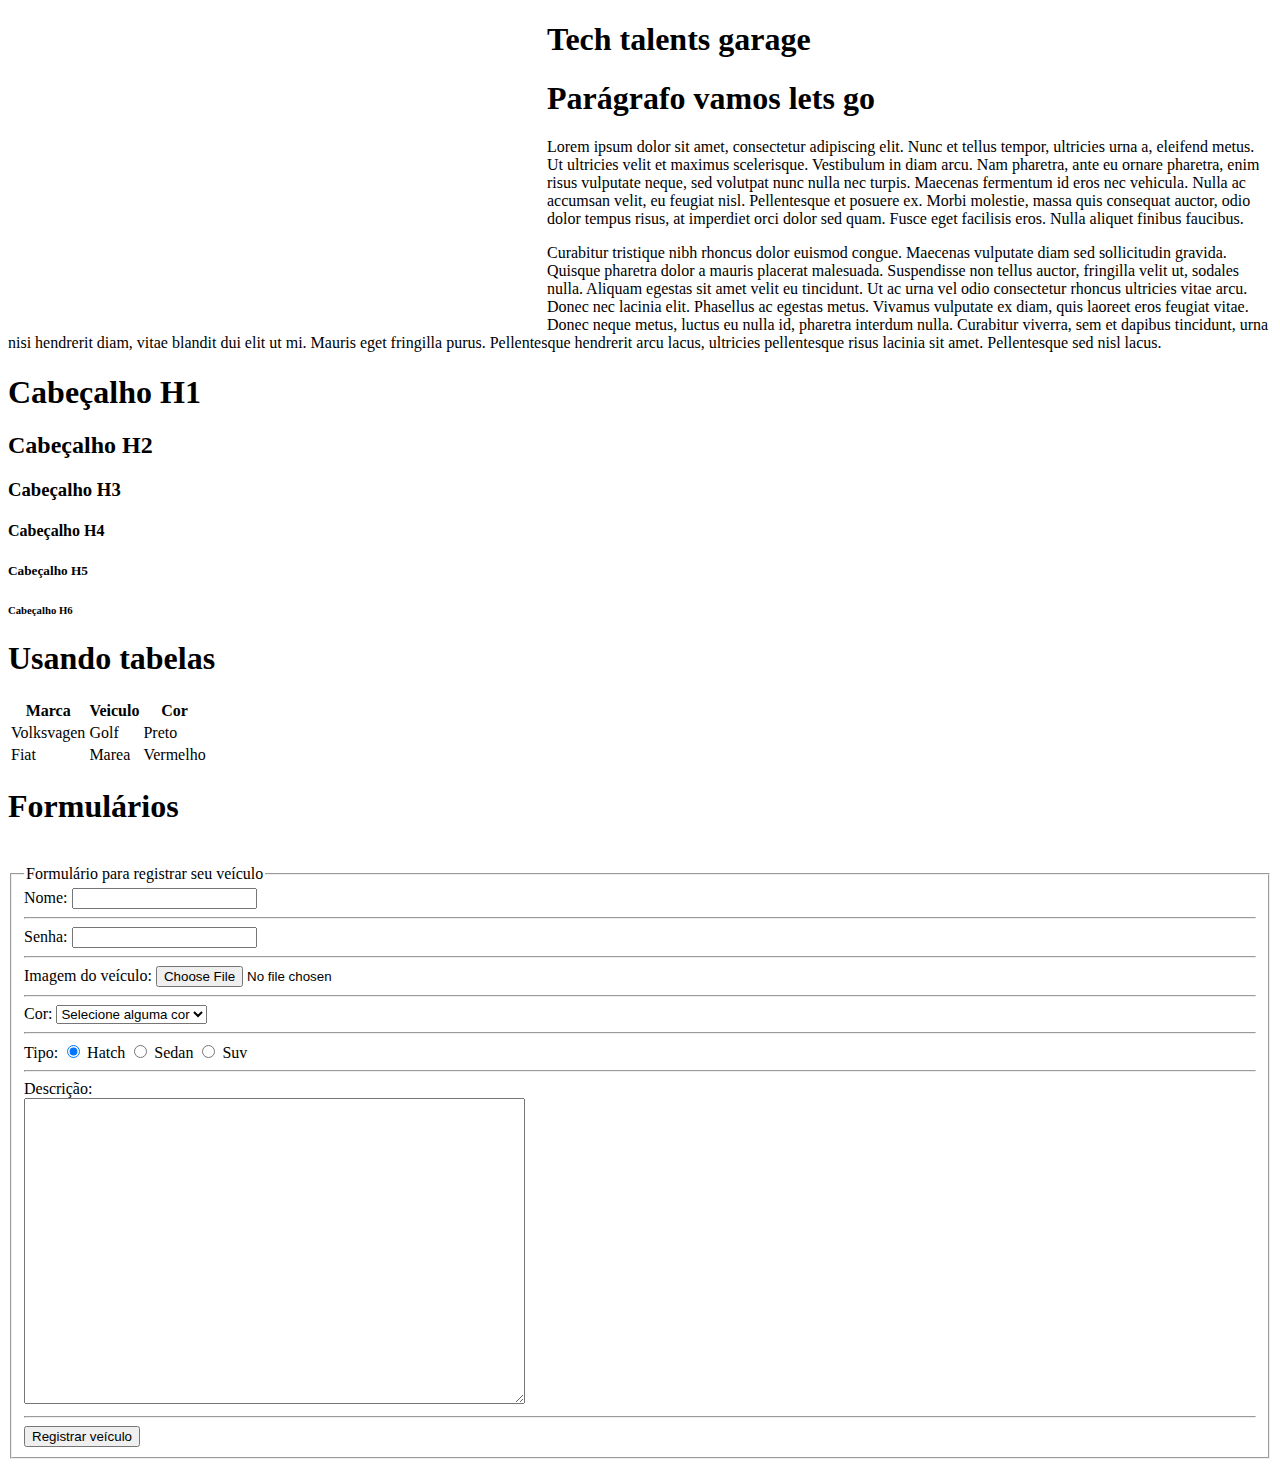
<file: public_html/index.html>
<!DOCTYPE html>
<html>
    <head>
        <title>Campinas Tech Talents</title>
    </head>
    <body>
        <div id="main-container">
            <header>
                <img src="images/sensedia-logo.png" alt="Logo da sensedia" wi@dth="100" align="left">
                <h1>Tech talents garage</h1>
            </header>

            <section>
                <h1>Parágrafo vamos lets go</h1>

                <p>
                    Lorem ipsum dolor sit amet, consectetur adipiscing elit. Nunc et tellus tempor, ultricies urna a, eleifend metus. Ut ultricies velit et maximus scelerisque. Vestibulum in diam arcu. Nam pharetra, ante eu ornare pharetra, enim risus vulputate neque, sed volutpat nunc nulla nec turpis. Maecenas fermentum id eros nec vehicula. Nulla ac accumsan velit, eu feugiat nisl. Pellentesque et posuere ex. Morbi molestie, massa quis consequat auctor, odio dolor tempus risus, at imperdiet orci dolor sed quam. Fusce eget facilisis eros. Nulla aliquet finibus faucibus.
                </p>
                <p>
                    Curabitur tristique nibh rhoncus dolor euismod congue. Maecenas vulputate diam sed sollicitudin gravida. Quisque pharetra dolor a mauris placerat malesuada. Suspendisse non tellus auctor, fringilla velit ut, sodales nulla. Aliquam egestas sit amet velit eu tincidunt. Ut ac urna vel odio consectetur rhoncus ultricies vitae arcu. Donec nec lacinia elit. Phasellus ac egestas metus. Vivamus vulputate ex diam, quis laoreet eros feugiat vitae. Donec neque metus, luctus eu nulla id, pharetra interdum nulla. Curabitur viverra, sem et dapibus tincidunt, urna nisi hendrerit diam, vitae blandit dui elit ut mi. Mauris eget fringilla purus. Pellentesque hendrerit arcu lacus, ultricies pellentesque risus lacinia sit amet. Pellentesque sed nisl lacus.
                </p>
            </section>

            <section>
                <h1>Cabeçalho H1</h1>
                <h2>Cabeçalho H2</h2>
                <h3>Cabeçalho H3</h3>
                <h4>Cabeçalho H4</h4>
                <h5>Cabeçalho H5</h5>
                <h6>Cabeçalho H6</h6>
            </section>

            <section>
                <h1>Usando tabelas</h1>

                <table>
                    <thead>
                        <th>Marca</th>
                        <th>Veiculo</th>
                        <th>Cor</th>
                    </thead>
                    <tbody>
                        <tr>
                            <td>Volksvagen</td>
                            <td>Golf</td>
                            <td>Preto</td>
                        </tr>
                        <tr>
                            <td>Fiat</td>
                            <td>Marea</td>
                            <td>Vermelho</td>
                        </tr>
                    </tbody>
                </table>
            </section>
            <section>
                <h1>Formulários</h1>
                <br>
                <form action="pagina2.html">
                    <fieldset>
                        <legend>Formulário para registrar seu veículo</legend>
                        <label>Nome: </label>
                        <input type="text" id="nome-do-veiculo" required name="name">
                        <hr>
                        <label>Senha: </label>
                        <input type="password" name="senhaEscondida">
                        <hr>
                        <label>Imagem do veículo:</label>
                        <input type="file" name="foto">
                        <hr>
                        <label>Cor:</label>
                        <select name="cor">
                            <option value="0">Selecione alguma cor</option>
                            <option value="Branco">Branco</option>
                            <option value="Preto">Preto</option>
                            <option value="Vermelho">Vermelho</option>
                        </select>
                        <hr>
                        <label>Tipo:</label>
                        <input type="radio" name="tipo" value="Hatch" checked> Hatch
                        <input type="radio" name="tipo" value="Sedan"> Sedan
                        <input type="radio" name="tipo" value="Suv"> Suv

                        <hr>

                        <label>Descrição:</label><br>
                        <textarea name="descricao" rows="20" cols="60"></textarea>

                        <hr>

                        <input type="submit" value="Registrar veículo">
                    </fieldset>
                </form>
            </section>
        </div>
    </body>
</html>
</file>
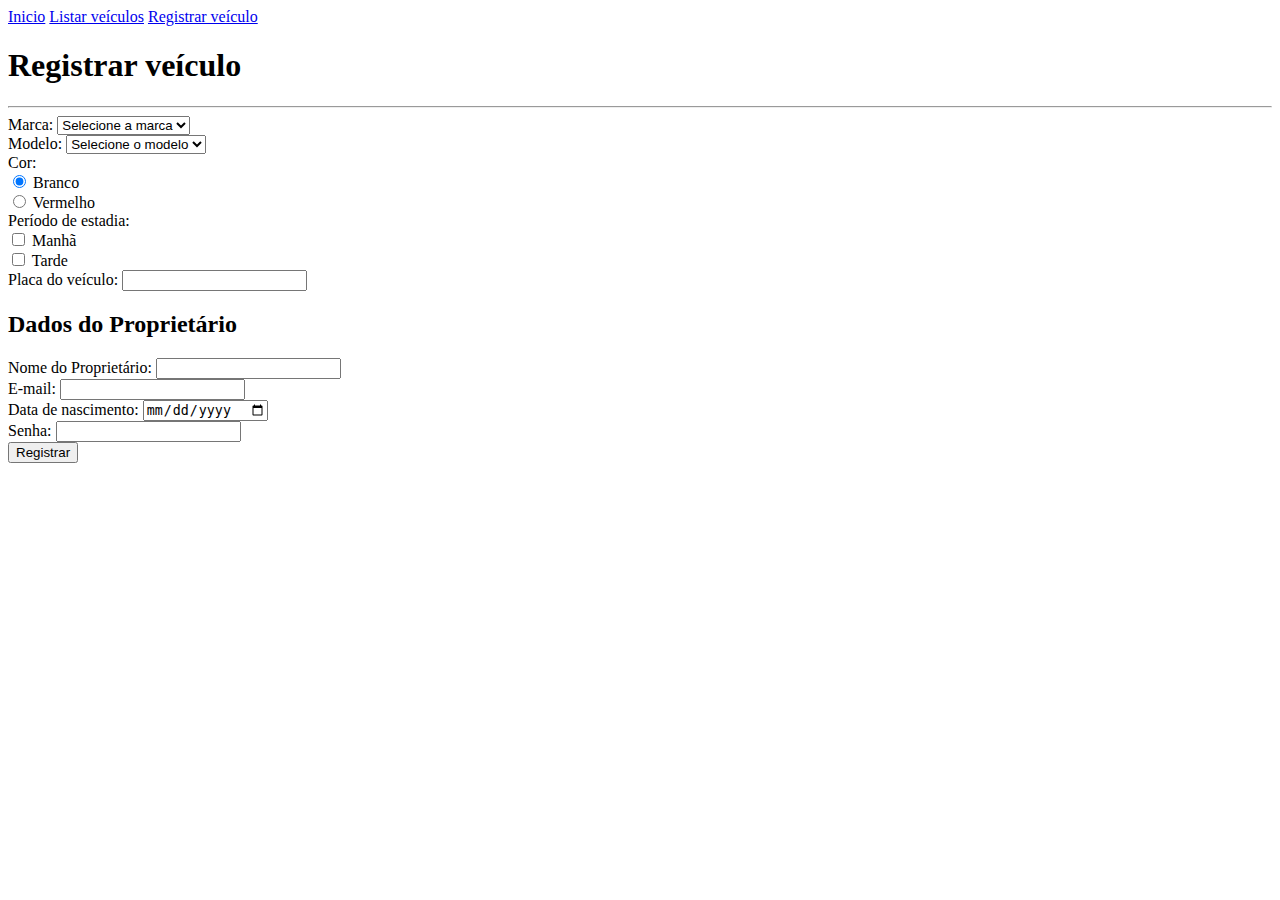
<file: public_html/register.html>
<!doctype html>
<html lang="en">
<head>
    <!-- Required meta tags -->
    <meta charset="utf-8">
    <meta name="viewport" content="width=device-width, initial-scale=1, shrink-to-fit=no">

    <!-- Bootstrap CSS -->
    <link rel="stylesheet" href="https://cdn.jsdelivr.net/npm/bootstrap@4.6.0/dist/css/bootstrap.min.css" integrity="sha384-B0vP5xmATw1+K9KRQjQERJvTumQW0nPEzvF6L/Z6nronJ3oUOFUFpCjEUQouq2+l" crossorigin="anonymous">

    <title>Hello, world!</title>
</head>
<body>
    <div class="container">
        <nav class="nav">
            <a class="nav-link" href="#">Inicio</a>
            <a class="nav-link" href="#">Listar veículos</a>
            <a class="nav-link active" href="#">Registrar veículo</a>
        </nav>

        <div class="row">
            <div class="col-12">
                <h1>Registrar veículo</h1>
                <hr>

                <form action="index.html">
                    <div class="row">
                        <div class="col-lg-4 col-md-6 col-xs-12">
                            <div class="form-group">
                                <label>Marca:</label>
                                <select class="form-control" name="modeloDoVeiculo" id="marcaDoVeiculo">
                                    <option value="0">Selecione a marca</option>
                                    <option value="Chevrolet">Chevrolet</option>
                                    <option value="Volksvagen">Volksvagen</option>
                                </select>
                            </div>
                        </div>
                        <div class="col-lg-4 col-md-6 col-xs-12">
                            <div class="form-group">
                                <label>Modelo:</label>
                                <select class="form-control" name="modeloDoVeiculo" id="modeloDoVeiculo">
                                    <option value="0">Selecione o modelo</option>
                                    <optgroup label="Chevrolet">
                                        <option value="Celta">Celta</option>
                                    </optgroup>
                                    <optgroup label="Volksvagen">
                                        <option value="Kombi">Kombi</option>
                                    </optgroup>
                                </select>
                            </div>
                        </div>
                        <div class="col-lg-4 col-md-6 col-xs-12">
                            <label class="form-label">Cor:</label>
                            <div class="form-check">
                                <input class="form-check-input" type="radio" name="exampleRadios" id="exampleRadios1" value="branco" checked>
                                <label class="form-check-label" for="exampleRadios1">
                                    Branco
                                </label>
                            </div>
                            <div class="form-check">
                                <input class="form-check-input" type="radio" name="exampleRadios" id="exampleRadios2" value="vermelho">
                                <label class="form-check-label" for="exampleRadios2">
                                    Vermelho
                                </label>
                            </div>
                        </div>
                        <div class="col-lg-4 col-md-6 col-xs-12">
                            <label class="form-label">Período de estadia:</label>
                            <div class="form-check">
                                <input class="form-check-input" type="checkbox" value="Manhã" id="defaultCheck1">
                                <label class="form-check-label" for="defaultCheck1">
                                    Manhã
                                </label>
                            </div>
                            <div class="form-check">
                                <input class="form-check-input" type="checkbox" value="Tarde" id="defaultCheck2">
                                <label class="form-check-label" for="defaultCheck2">
                                    Tarde
                                </label>
                            </div>
                        </div>
                        <div class="col-lg-4 col-md-6 col-xs-12">
                            <div class="form-group">
                                <label for="exampleInputEmail1">Placa do veículo:</label>
                                <input type="text" class="form-control" id="exampleInputEmail1" aria-describedby="emailHelp">
                            </div>
                        </div>
                    </div>
                    <div class="row">
                        <div class="col-12">
                            <h2>Dados do Proprietário</h2>
                        </div>
                        <div class="col-lg-4 col-md-6 col-xs-12">
                            <div class="form-group">
                                <label class="form-label">Nome do Proprietário:</label>
                                <input type="text" required name="nomeDoProprietario" class="form-control">
                            </div>
                        </div>
                        <div class="col-lg-4 col-md-6 col-xs-12">
                            <div class="form-group">
                                <label class="form-label">E-mail:</label>
                                <input type="email" required name="emailDoProprietario" class="form-control">
                            </div>
                        </div>
                        <div class="col-lg-4 col-md-6 col-xs-12">
                            <div class="form-group">
                                <label class="form-label">Data de nascimento:</label>
                                <input type="date" name="dataDeNascimento" class="form-control">
                            </div>
                        </div>
                        <div class="col-lg-4 col-md-6 col-xs-12">
                            <div class="form-group">
                                <label class="form-label">Senha:</label>
                                <input type="password" required name="senhaDoProprietario" class="form-control">
                            </div>
                        </div>
                    </div>
                    <div class="row">
                        <button type="submit" class="btn btn-primary">Registrar</button>
                    </div>
                </form>
            </div>
        </div>

    </div>






<!-- Optional JavaScript; choose one of the two! -->

<!-- Option 1: jQuery and Bootstrap Bundle (includes Popper) -->
<script src="https://code.jquery.com/jquery-3.5.1.slim.min.js" integrity="sha384-DfXdz2htPH0lsSSs5nCTpuj/zy4C+OGpamoFVy38MVBnE+IbbVYUew+OrCXaRkfj" crossorigin="anonymous"></script>
<script src="https://cdn.jsdelivr.net/npm/bootstrap@4.6.0/dist/js/bootstrap.bundle.min.js" integrity="sha384-Piv4xVNRyMGpqkS2by6br4gNJ7DXjqk09RmUpJ8jgGtD7zP9yug3goQfGII0yAns" crossorigin="anonymous"></script>

<!-- Option 2: Separate Popper and Bootstrap JS -->
<!--
<script src="https://code.jquery.com/jquery-3.5.1.slim.min.js" integrity="sha384-DfXdz2htPH0lsSSs5nCTpuj/zy4C+OGpamoFVy38MVBnE+IbbVYUew+OrCXaRkfj" crossorigin="anonymous"></script>
<script src="https://cdn.jsdelivr.net/npm/popper.js@1.16.1/dist/umd/popper.min.js" integrity="sha384-9/reFTGAW83EW2RDu2S0VKaIzap3H66lZH81PoYlFhbGU+6BZp6G7niu735Sk7lN" crossorigin="anonymous"></script>
<script src="https://cdn.jsdelivr.net/npm/bootstrap@4.6.0/dist/js/bootstrap.min.js" integrity="sha384-+YQ4JLhjyBLPDQt//I+STsc9iw4uQqACwlvpslubQzn4u2UU2UFM80nGisd026JF" crossorigin="anonymous"></script>
-->
</body>
</html>
</file>
